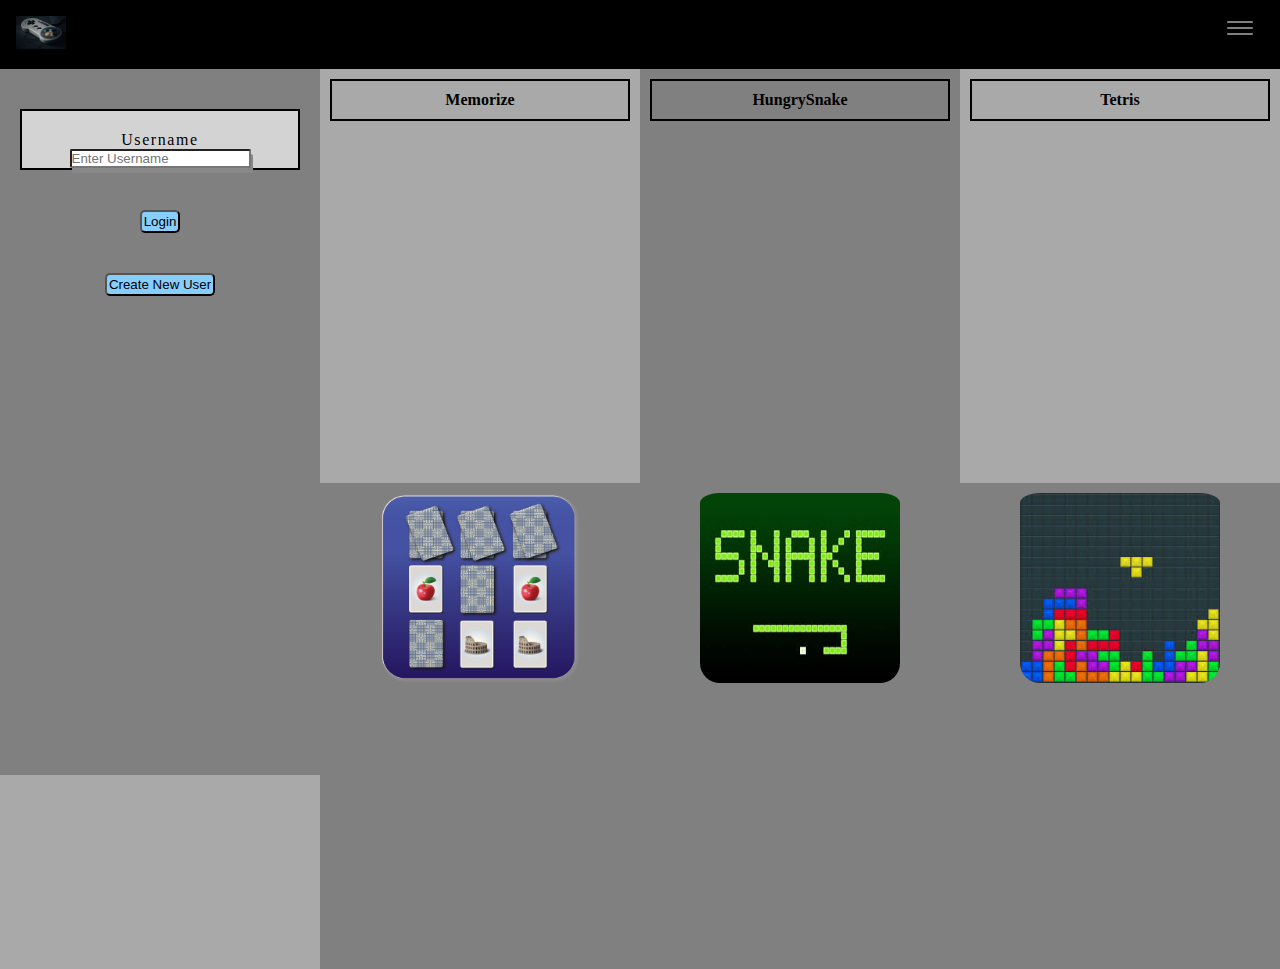
<file: index.html>
<!DOCTYPE html>
<html lang="en">
<head>
    <meta charset="UTF-8">
    <meta name="viewport" content="width=device-width, initial-scale=1.0">
    <link rel="stylesheet" href="css/styles.css">
    <link rel="stylesheet" href="css/memorize.css">
    <script defer src="js/index.js"></script>
    <title>The Game Stop</title>
</head>
<body>
    <nav>
        <header>
            <div class= "logo">
                <img id= "logo" src="imgs/logo.jpg" alt="logo" class="img_logo">
            </div>
            <button class= "nav-toggle" aria-label="toggle navigation">
                <span class="hamburger"></span>
            </button>
            <nav class="nav">
                <ul class="nav_list">
                    <li id= "home" class="nav_item"><a href="#" class="nav_link">Home</a></li>
                </ul>
            </nav>
        </header>
    </nav>
    <div class="container">

    </div>
</body>
    
</html>
</file>
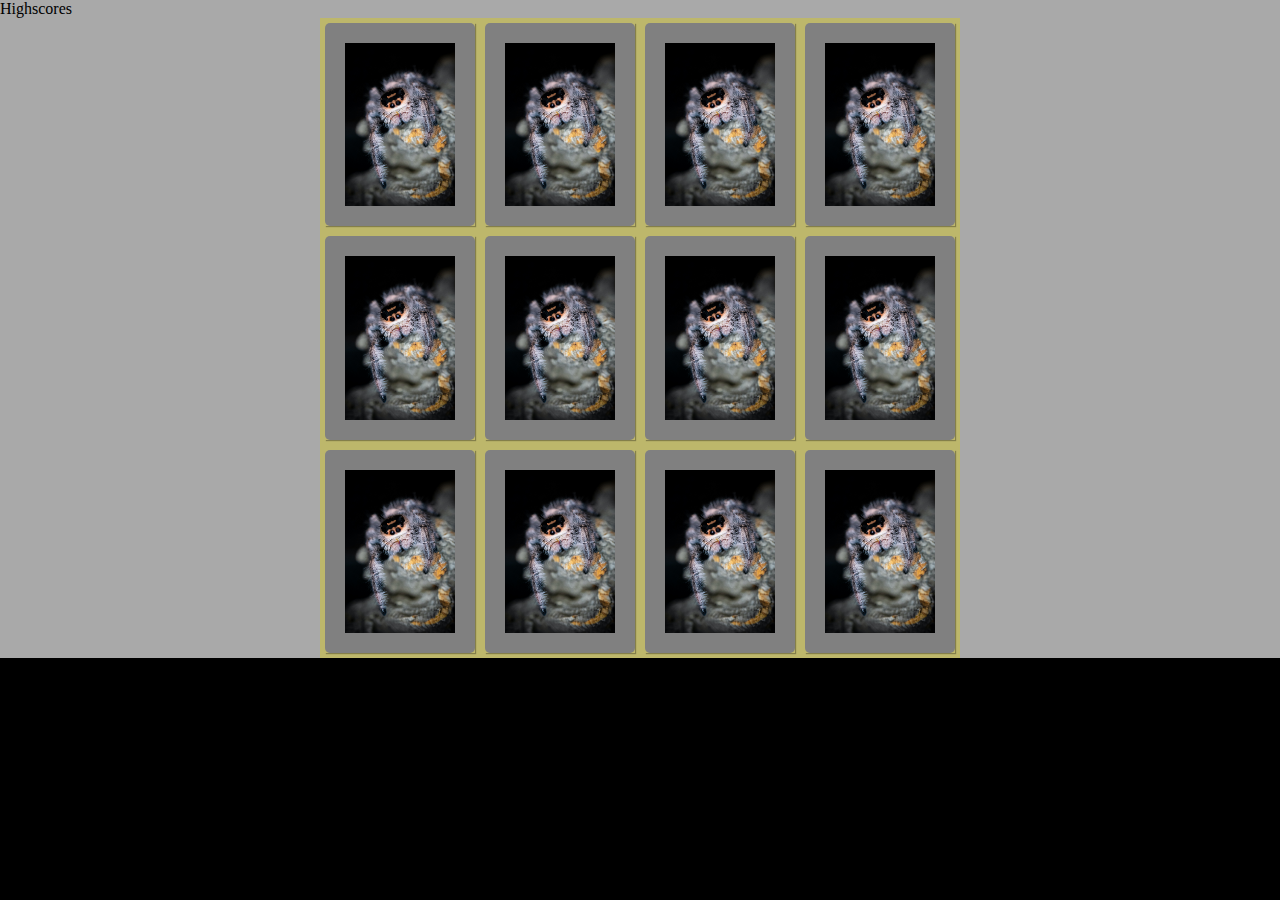
<file: memorize.html>
<!DOCTYPE html>
<html lang="en">
<head>
    <meta charset="UTF-8">
    <meta name="viewport" content="width=device-width, initial-scale=1.0">
    <link rel="stylesheet" href="css/memorize.css">
    <link rel="stylesheet" href="css/styles.css">
    <title>Memorize</title>
</head>
<body>
    <div class="highscore">
        Highscores
    </div>
    <section class="memory-game">
        <div class="memory-card" data-framework="bird">
            <img class="front-face" src="imgs/memorize/bird.jpg" alt="bird" />
            <img class="back-face" src="imgs/memorize/spider.jpg" alt="spider" />
        </div>
        <div class="memory-card" data-framework="bird">
            <img class="front-face" src="imgs/memorize/bird.jpg" alt="bird" />
            <img class="back-face" src="imgs/memorize/spider.jpg" alt="spider" />
        </div>
    
        <div class="memory-card" data-framework="elephant">
            <img class="front-face" src="imgs/memorize/elephant.jpg" alt="elephant" />
            <img class="back-face" src="imgs/memorize/spider.jpg" alt="spider" />
        </div>
        <div class="memory-card" data-framework="elephant">
            <img class="front-face" src="imgs/memorize/elephant.jpg" alt="elephant" />
            <img class="back-face" src="imgs/memorize/spider.jpg" alt="spider" />
        </div>
    
        <div class="memory-card" data-framework="leopard">
            <img class="front-face" src="imgs/memorize/leopard.jpg" alt="leopard" />
            <img class="back-face" src="imgs/memorize/spider.jpg" alt="spider" />
        </div>
        <div class="memory-card" data-framework="leopard">
            <img class="front-face" src="imgs/memorize/leopard.jpg" alt="leopard" />
            <img class="back-face" src="imgs/memorize/spider.jpg" alt="spider" />
        </div>
    
        <div class="memory-card" data-framework="panda">
            <img class="front-face" src="imgs/memorize/panda.jpg" alt="panda" />
            <img class="back-face" src="imgs/memorize/spider.jpg" alt="spider" />
        </div>
        <div class="memory-card" data-framework="panda">
            <img class="front-face" src="imgs/memorize/panda.jpg" alt="panda" />
            <img class="back-face" src="imgs/memorize/spider.jpg" alt="spider" />
        </div>
    
        <div class="memory-card" data-framework="eagle">
            <img class="front-face" src="imgs/memorize/eagle.jpg" alt="eagle" />
            <img class="back-face" src="imgs/memorize/spider.jpg" alt="spider" />
        </div>
        <div class="memory-card" data-framework="eagle">
            <img class="front-face" src="imgs/memorize/eagle.jpg" alt="eagle" />
            <img class="back-face" src="imgs/memorize/spider.jpg" alt="spider" />
        </div>
    
        <div class="memory-card" data-framework="monkey">
            <img class="front-face" src="imgs/memorize/monkey.jpg" alt="monkey" />
            <img class="back-face" src="imgs/memorize/spider.jpg" alt="spider" />
        </div>
        <div class="memory-card" data-framework="monkey">
            <img class="front-face" src="imgs/memorize/monkey.jpg" alt="monkey" />
            <img class="back-face" src="imgs/memorize/spider.jpg" alt="spider" />
        </div>
    </section>
</body>
<script src="js/memorize.js"></script>
<script src="js/index.js"></script>
</html>
</file>
<file: css/styles.css>
header {
    display: flex;
    justify-content: space-between;
    padding: 1em;
}

.logo {
    max-width: 100px;
}
.img_logo {
    width: 50px;
    top: 0;
    bottom: 0;
    left: 0;
    right: 0;
}

.nav {
    position: fixed;
    color: white;
    background: black;
    top: 0;
    bottom: 0;
    left: 0;
    right: 0;
    z-index: 100;
    
    transform: translateX(100%);
    transition: transform 250ms cubic-bezier(.5, 0, .5, 1);
}

.nav_list {
    list-style: none;
    display: flex;
    height: 100%;
    flex-direction: column;
    justify-content: space-evenly;
    align-items: center;
    margin: 0;
    padding: 0;
}

.nav_link {
    color: inherit;
    font-weight: bold;
    font-size: 23px;
    text-decoration: none;

}

.nav_link:hover {
    color: blue;
}
.nav-toggle {
    padding: 1em;
    background: transparent;
    border: 0;
    cursor: pointer;
    position: absolute;
    right: 1em;
    top: 1em;
    z-index: 1000;
}

.nav-open .nav{
    transform: translateX(0);
}

.nav-open .nav-toggle {
    position: fixed;
}

.nav-open .hamburger {
    transform: rotate(.625turn);
}

.nav-open .hamburger::before {
    transform: rotate(90deg) translateX(-6px);
}

.nav-open .hamburger::after {
    opacity: 0;
}

.hamburger {
    display: block;
    position: relative;
}

.hamburger,
.hamburger::before,
.hamburger::after {
    background: grey;
    width: 2em;
    height: 2px;
    border-radius: 2em;
    transition: transform 250ms ease-in-out;
}

.hamburger::after,
.hamburger::before {
    content: "";
    position: absolute;
    left: 0;
    right: 0;
}

.hamburger::before {
    top: 6px;
}
.hamburger::after {
    bottom: 6px;
}



html {
    background: black;    
}

.game_img {
    border-radius: 20px;
    width: 200px;
    height: 200px;
    padding-top: 10px;
}

.game_description {
    padding-top: 20px;
}

.container {
    display: grid;
    height: 100vh;

    grid-template-columns: repeat(4, 1fr);

    grid-template-rows: 0.2fr 1.5fr 1.2fr 0.8fr;

    grid-template-areas: 
    "sidebar    main1     main2     main3"
    "sidebar    main1    main2    main3"
    "sidebar   content1    content2    content3"
    "bottomleft2    content1  content2  content3";

    text-align: center;
}

nav {
    background: black;
    grid-area: nav;
    grid-gap: 0;
}

#main1 {
    background: darkgrey;
    grid-area: main1;
}
#main2 {
    background: grey;
    grid-area: main2;
}
#main3 {
    background: darkgrey;
    grid-area: main3;
}

#sidebar {
    background: grey;
    grid-area: sidebar;
}
#sidebar > * {
    margin: 20px;
}


#content1 {
    background: grey;
    grid-area: content1;
}

#content2 {
    background: grey;
    grid-area: content2;
}

#content3 {
    background: grey;
    grid-area: content3;
}

@media only screen and (max-width: 550px) {
    .container{
        grid-template-columns: 1fr;
        grid-template-rows: 0.4fr 0.4fr 2.2fr 2.2fr 2.2fr 1.2fr 1.2fr 1fr;
        grid-template-areas: 
        "nav"
        "sidebar"
        "main1"
        "main2"
        "main3"
        "content1"
        "content2"
        "content3";
    }
}

.description {
    padding-top: 20px;
}

.user-highscore {
    padding: 10px;
}
.game_name {
    font-weight: bold;
}

.game {
    font-weight: bold;
    padding: 10px;
    margin: 10px;
    border: solid 2px;
}

.bottom-left2 {
    background: darkgray;
    grid-area: bottomleft2;
}

.log-out {
    background: red;
    padding: 5px;
    border-radius: 5px;
    color: white;
    cursor: pointer;
}

.delete-user {
    background: red;
    padding: 2px;
    border-radius: 5px;
    color: white;
    cursor: pointer;
}

#newUsername {
    border-radius: 2px;
    box-shadow: 2px 5px #888888;
    cursor: pointer;
}
.new-username-button {
    background: lightskyblue;
    cursor: pointer;
    padding: 2px;
    border-radius: 5px;
}

.login-button {
    background: lightskyblue;
    cursor: pointer;
    padding: 2px;
    border-radius: 5px;
    margin-top: 40px;
}
#username {
    border-radius: 2px;
    box-shadow: 2px 5px #888888;
    cursor: pointer;
}

.create-user {
    background: lightskyblue;
    cursor: pointer;
    padding: 2px;
    border-radius: 5px;
}

.form-group {
    margin-top: 40px;
    padding-top: 20px;
    border: solid 2px;
    background: lightgrey;
    letter-spacing: 0.1em;
}

.new-user-div {
    margin-top: 30px;
    padding-top: 20px;
    border: solid 2px;
    background: lightgrey;
}

.new-user-submit-button {
    margin-top: 40px;
    background: lightskyblue;
    cursor: pointer;
    padding: 2px;
    border-radius: 5px;;
}
</file>
<file: css/memorize.css>
* {
    padding: 0;
    margin: 0;
    box-sizing: border-box;
}

.memory-game {
    width: 640px;
    height: 640px;
    margin: auto;
    display: flex;
    flex-wrap: wrap;
    perspective: 1000px;
}

.memory-card {
    width: calc(25% - 10px);
    height: calc(33.333% - 10px);
    margin: 5px;
    position: relative;
    transform: scale(1);
    transform-style: preserve-3d;
    transition: transform .5s;
    box-shadow: 1px 1px 1px rgba(0,0,0,.3);
}

.memory-card:active {
    transform: scale(0.97);
    transition: transform .2s;
}

.memory-card.flip {
    transform: rotateY(180deg);
}

.front-face,
.back-face {
    width: 100%;
    height: 100%;
    padding: 20px;
    position: absolute;
    border-radius: 5px;
    background: grey;
    backface-visibility: hidden;
}

.front-face {
    transform: rotateY(180deg);
}
section {
    background: darkkhaki;
}

body {
    background: darkgray;
}

.reser-button {
    transition: .5s ease;
    left: 20%;
    background: darkkhaki;
    padding: 10px;
}
</file>
